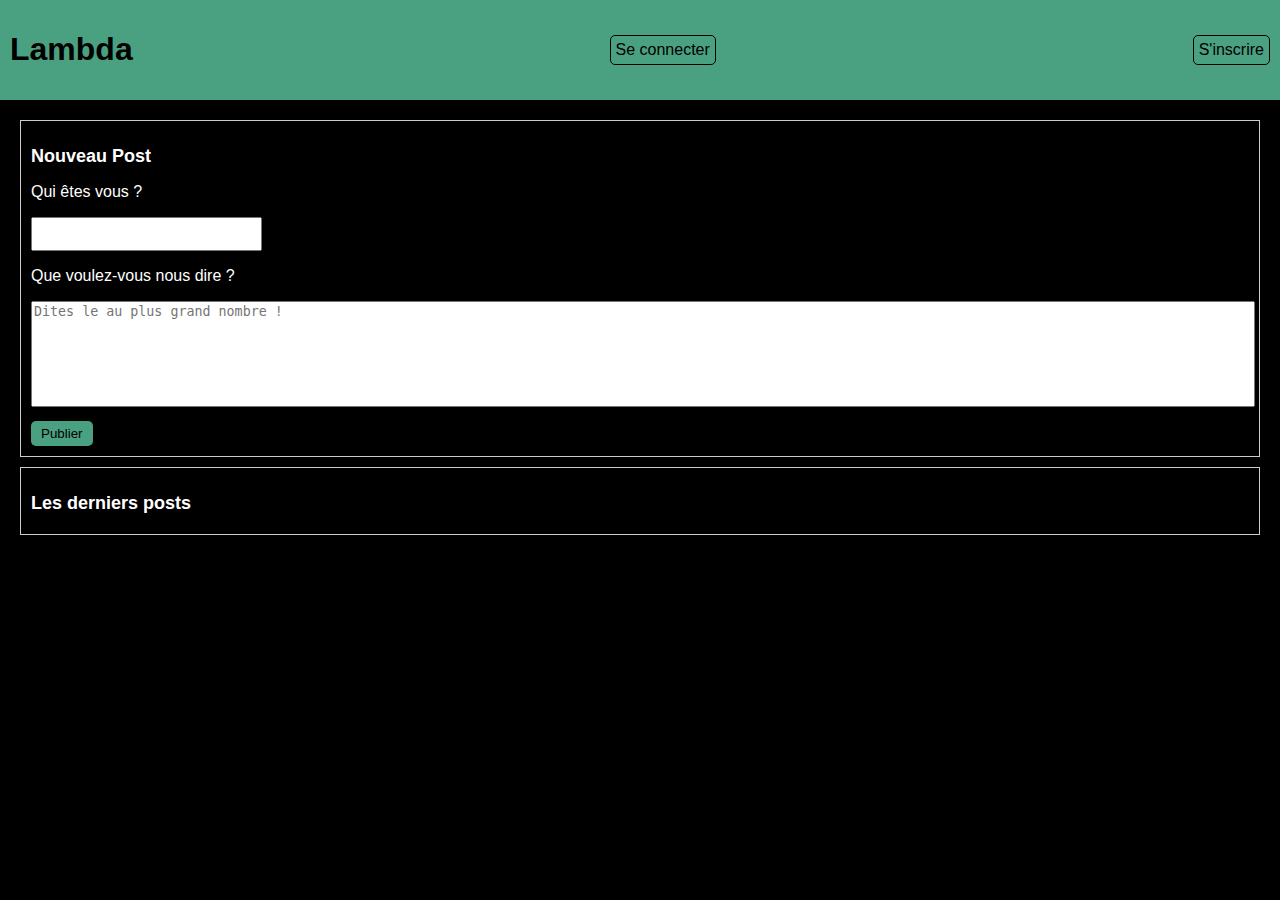
<file: index.html>
<!DOCTYPE html>
<html>
<head>
	<meta charset="utf-8" />
	<title>Lambda</title>
	<link rel="shortcut icon" href="img/lambda.ico"/>
	<link rel="stylesheet" type="text/css" href="style.css"/>
	<link rel="stylesheet" type="text/css" href="style_mobile.css"/>
</head>
<body>
	<div class="header">
		<h1 onclick="myFunc()">Lambda</h1>
		<a href="login.html">Se connecter</a>
		<a href="register.html">S'inscrire</a>
	</div>
	<div class="content">
		<div class="post">
			<h2>Nouveau Post</h2>
			<p>Qui êtes vous ?</p>
			<input id="log" type="text" required></input>
			<p>Que voulez-vous nous dire ?</p>
			<textarea id="post-content" placeholder="Dites le au plus grand nombre !"></textarea>
			<button id="post-button">Publier</button>
		</div>
		<div class="posts">
			<h2>Les derniers posts</h2>
			<div id="post-list"></div>
		</div>
	</div>
	<script src="script.js"></script>
</body>
</html>
</file>
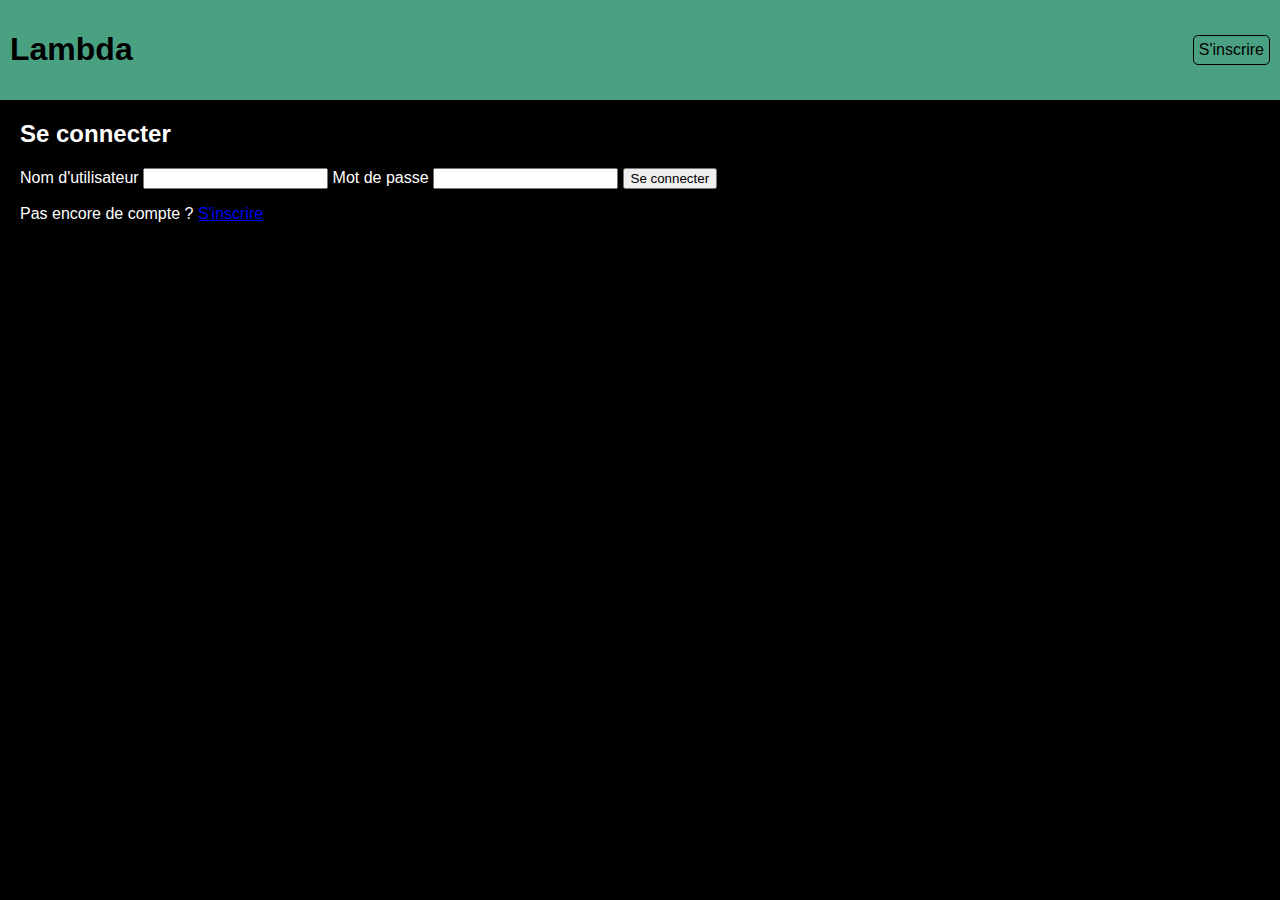
<file: login.html>
<!DOCTYPE html>
<html>
<head>
    <meta charset="utf-8" />
	<title>Lambda - Connexion</title>
	<link rel="shortcut icon" href="img/lambda.ico"/>
	<link rel="stylesheet" type="text/css" href="style.css">
</head>
<body>
	<div class="header">
		<h1 onclick="myFunc()">Lambda</h1>
		<a href="register.html">S'inscrire</a>
	</div>
	<div class="content">
		<div class="form">
			<h2>Se connecter</h2>
			<form id="login-form" action="login.php" method="POST">
				<label for="username">Nom d'utilisateur</label>
				<input type="text" id="username" name="username" required>
				<label for="password">Mot de passe</label>
				<input type="password" id="password" name="password" required>
				<button type="submit">Se connecter</button>
			</form>
			<p>Pas encore de compte ? <a href="register.html">S'inscrire</a></p>
		</div>
	</div>
	<script src="script.js"></script>
</body>
</html>
</file>
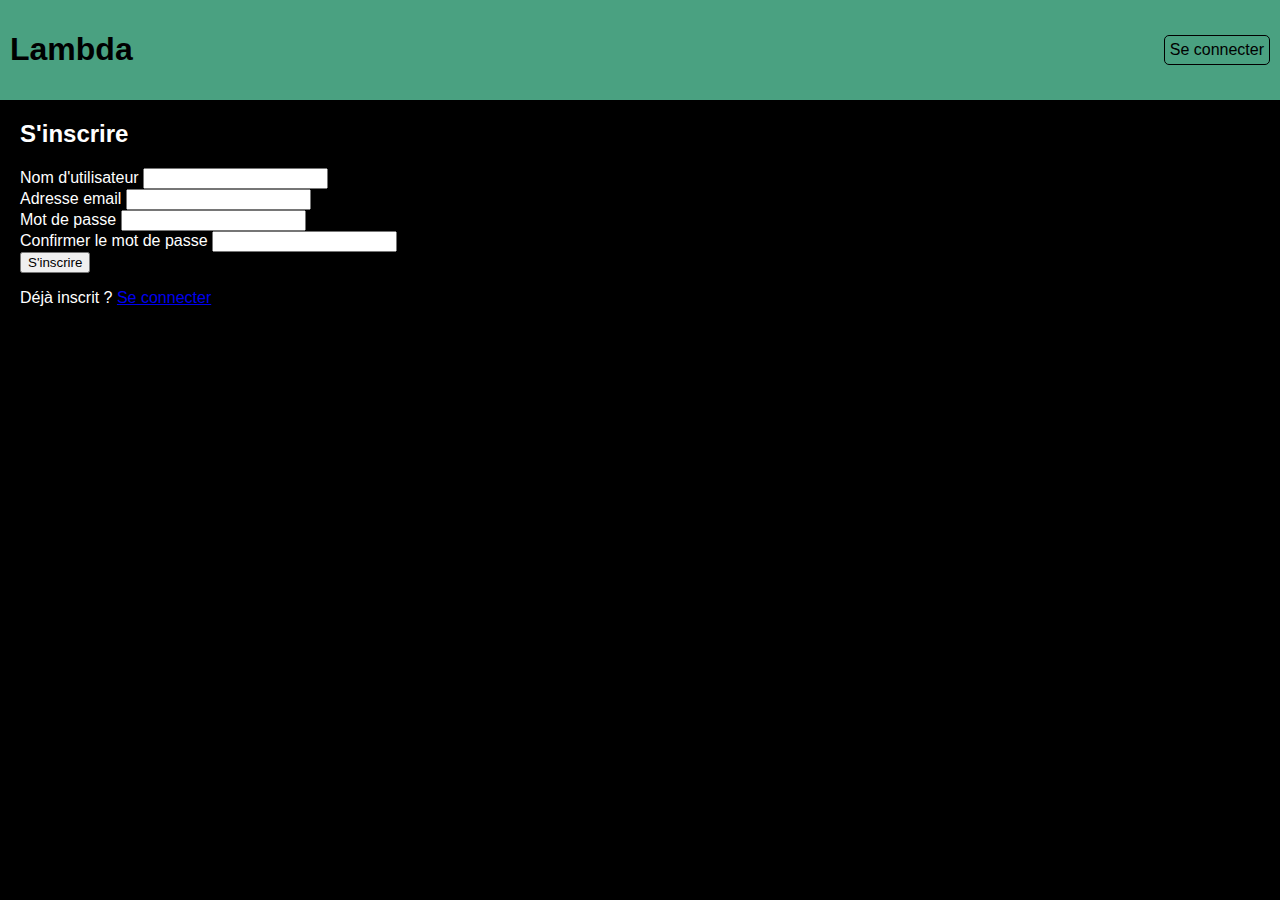
<file: register.html>
<!DOCTYPE html>
<html>
<head>
	<meta charset="utf-8" />
	<title>Lambda - Inscription</title>
	<link rel="shortcut icon" href="img/lambda.ico"/>
	<link rel="stylesheet" type="text/css" href="style.css">
</head>
<body>
	<div class="header">
		<h1 onclick="myFunc()">Lambda</h1>
		<a href="login.html">Se connecter</a>
	</div>
	<div class="content">
		<div class="form">
			<h2>S'inscrire</h2>
			<form id="register-form" action="register.php" method="POST">
				<label for="username">Nom d'utilisateur</label>
				<input type="text" id="username" name="username" required></br>
				<label for="email">Adresse email</label>
				<input type="email" id="email" name="email" required></br>
				<label for="password">Mot de passe</label>
				<input type="password" id="password" name="password" required></br>
				<label for="confirm-password">Confirmer le mot de passe</label>
				<input type="password" id="confirm-password" name="confirm-password" required></br>
				<button type="submit">S'inscrire</button>
			</form>
			<p>Déjà inscrit ? <a href="login.html">Se connecter</a></p>
		</div>
	</div>
	<script src="script.js"></script>
</body>
</html>
</file>
<file: style.css>
body {
	margin: 0;
	padding: 0;
	font-family: Arial, sans-serif;
	background-color: black;
	color: white;
}

.header {
	background-color: #4aa181;
	color: black;
	display: flex;
	justify-content: space-between;
	align-items: center;
	padding: 10px;
}

.header h1:hover {
	cursor: pointer;
}

.header a{
	color: black;
	text-decoration: none;
	padding: 5px;
	border: 1px solid black;
	border-radius: 5px;
}

.content {
	margin: 20px;
}

.post {
	border: 1px solid #CCCCCC;
	padding: 10px;
	margin-bottom: 10px;
}

.post h2 {
	font-size: 18px;
	margin-bottom: 10px;
}

.post textarea {
	width: 100%;
	height: 100px;
	resize: none;
}

.post textarea:focus { 
    outline: none !important;
    border-color: #4aa181;
 }

.post button {
	background-color: #4aa181;
	color: black;
	padding: 5px 10px;
	border: none;
	border-radius: 5px;
	margin-top: 10px;
}

.posts h2 {
	font-size: 18px;
	margin-bottom: 10px;
}

.posts p {
	margin: 0;
	padding: 0;
}

.comments {
	margin-top: 10px;
}

.comment {
	border: 1px solid #CCCCCC;
	padding: 10px;
	margin-bottom: 10px;
}

.comment p {
	margin: 0;
	padding: 0;
}

.comment h3 {
	font-size: 16px;
	margin-bottom: 5px;
}

.comment textarea {
	width: 100%;
	height: 50px;
	resize: none;
}

.comment button {
	background-color: #4aa181;
	color: #FFFFFF;
	padding: 5px 10px;
	border: none;
	border-radius: 5px;
	margin-top: 5px;
}

.result {
	border: 1px solid #CCCCCC;
	padding: 10px;
	margin-bottom: 10px;
	overflow: auto;
}

.result button {
	background-color: #4aa181;
	color: black;
	padding: 5px 10px;
	border: none;
	border-radius: 5px;
	margin-top: 10px;
}

.posts{
	border: 1px solid #CCCCCC;
	padding: 10px;
	margin-bottom: 10px;
}

#log{
	max-height: 10px;
	max-width: 300px;
	padding: 10px;
	font-size: 16px;
	line-height: 1.5;
	resize: none;
}
</file>
<file: style_mobile.css>
@media screen and (max-width: 768px){
    body {
        margin: 0;
        padding: 0;
        font-family: Arial, sans-serif;
        background-color: black;
        color: white;
    }
    
    .header {
        background-color: #4aa181;
        color: black;
        display: flex;
        justify-content: space-between;
        align-items: center;
    }

    
    .header h1:hover {
        cursor: pointer;
    }
    
    .header a{
        color: black;
        text-decoration: none;
        padding: 5px;
        border: 1px solid black;
        border-radius: 5px;
    }
    
    .content {
        margin: 20px;
    }
    
    .post {
        border: 1px solid #CCCCCC;
        padding: 10px;
        margin-bottom: 10px;
    }
    
    .post h2 {
        font-size: 18px;
        margin-bottom: 10px;
    }
    
    .post textarea {
        width: 100%;
        height: 100px;
        resize: none;
    }
    
    .post textarea:focus { 
        outline: none !important;
        border-color: #4aa181;
     }
    
    .post button, #comment-button {
        background-color: #4aa181;
        color: black;
        padding: 5px 10px;
        border: none;
        border-radius: 5px;
        margin-top: 10px;
    }
    
    .posts h2 {
        font-size: 18px;
        margin-bottom: 10px;
    }
    
    .posts p {
        margin: 0;
        padding: 0;
    }
    
    .comments {
        margin-top: 10px;
    }
    
    .comment {
        border: 1px solid #CCCCCC;
        padding: 10px;
        margin-bottom: 10px;
    }
    
    .comment p {
        margin: 0;
        padding: 0;
    }
    
    .comment h3 {
        font-size: 16px;
        margin-bottom: 5px;
    }
    
    .comment textarea {
        width: 100%;
        height: 50px;
        resize: none;
    }
    
    .comment button {
        background-color: #4aa181;
        color: #FFFFFF;
        padding: 5px 10px;
        border: none;
        border-radius: 5px;
        margin-top: 5px;
    }
    
    .result {
        border: 1px solid #CCCCCC;
        padding: 10px;
        margin-bottom: 10px;
        overflow: auto;
    }
    
      footer {
        display: flex;
        position: relative;
        bottom: 0rem;
        justify-content: center;
        padding: 0.3125rem;
        background: linear-gradient(#141312,#201e1d);   
    }
    }
</file>
